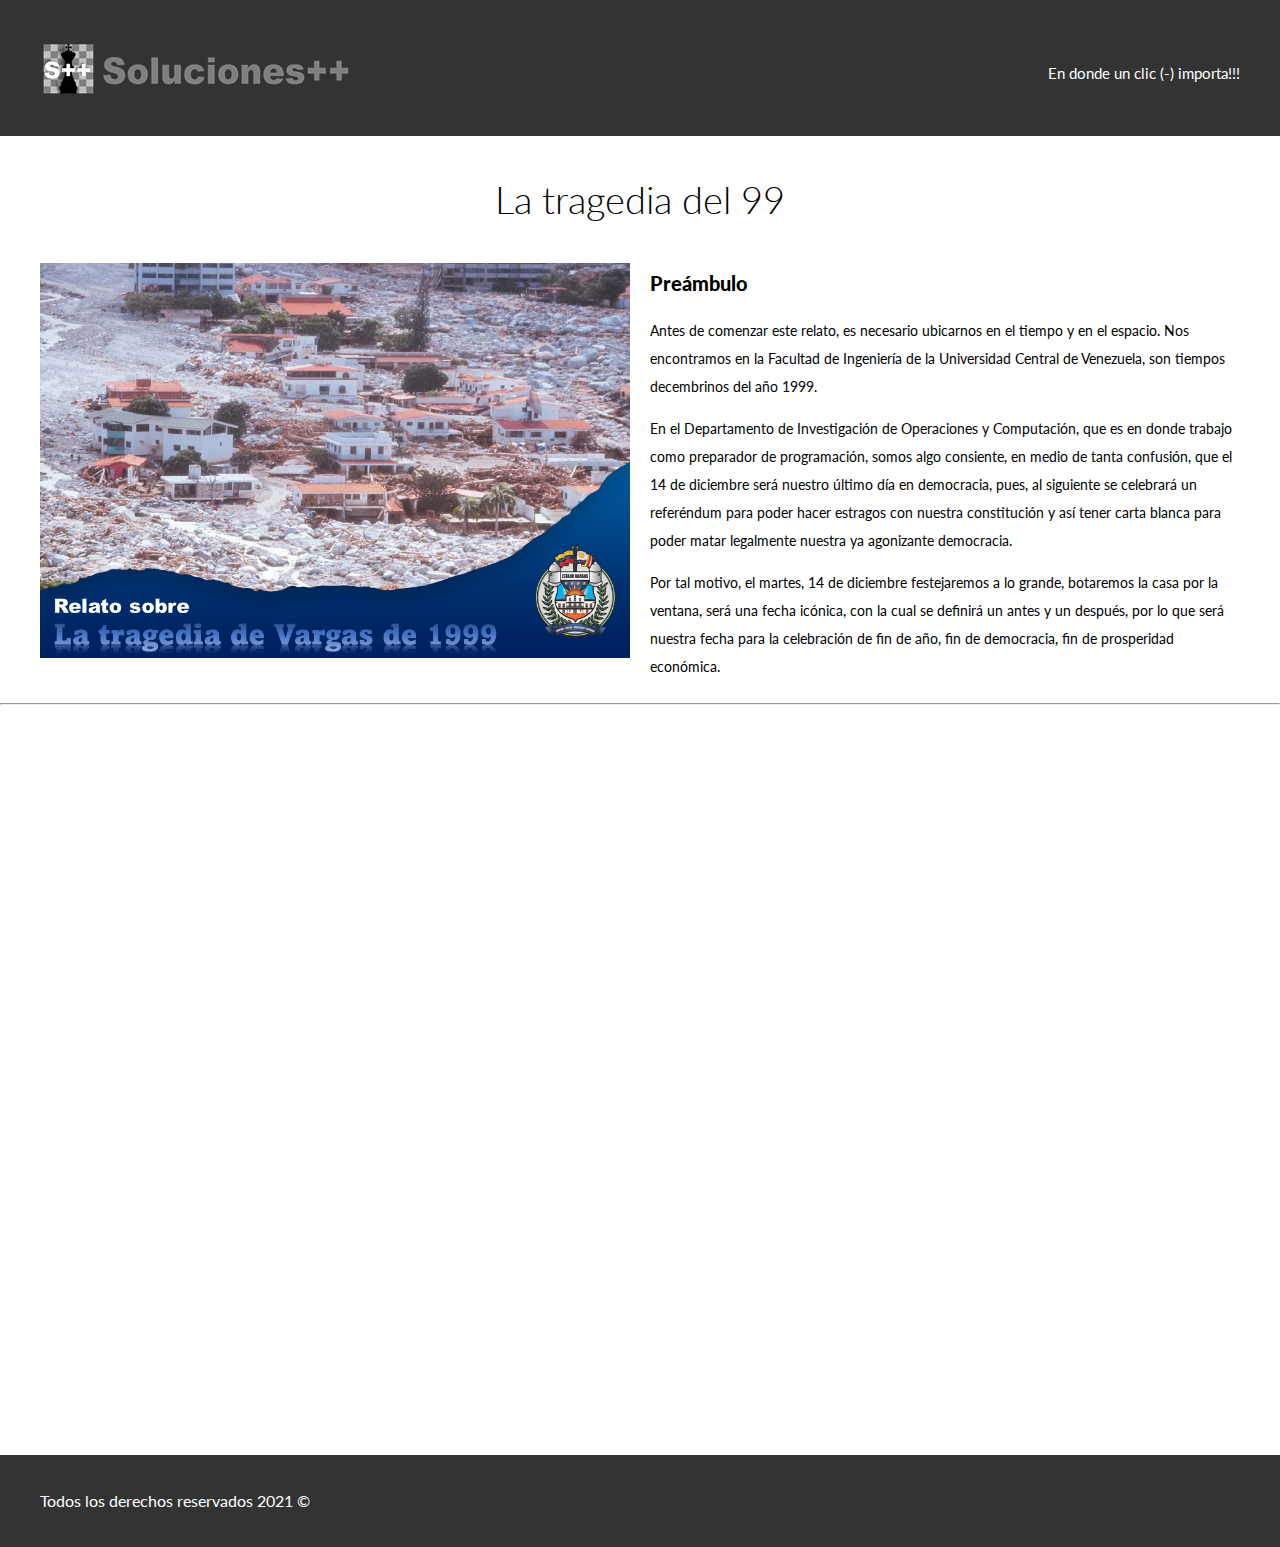
<file: index.html>
<!DOCTYPE html>
<html lang="es">
<head>
    <meta charset="utf-8" />
    <meta name="viewport" content="width=divice-width, initial-sacle=1.0">
    <meta http-equiv="X-UA-Compatible" content="ie=edge">
    <title>Bienes Raices</title>
	<link href="favicon.ico" rel='icon' type='image/x-icon' />
    <link rel="stylesheet" href="https://fonts.googleapis.com/css?family=Lato:300,400,700,900">
    <link rel="stylesheet" href="css/normalize.css">
    <link rel="stylesheet" href="css/styles.css">
</head>
<body>
	<header class="site-header">
		<div class="contenedor contenido-header">
			<div class="barra">
				<a href="/">
					<img src="img/solucionespp.png" alt="Logotipo de Bienes Raices">
				</a>

				<nav id="navegacion" class="navegacion">
					<p>En donde un clic (-) importa!!!</p>
				</nav>
			</div>
		</div> <!-- contenedor -->
	</header>

    <main class="contenedor">
        <h1 class="fw-300 centrar-texto">La tragedia del 99</h1>
        <div class="contenido-nosotros">
            <div class="imagen">
                <img src="img/tragedia99.png" alt="Post sobre la tragedia de Vargas">
            </div>
            <div class="texto-nosotros">
                <blockquote>Preámbulo</blockquote>
                <p class="t1">Antes de comenzar este relato, es necesario ubicarnos en el tiempo y en el espacio. 
					Nos encontramos en la Facultad de Ingeniería de la Universidad Central de Venezuela, son tiempos 
					decembrinos del año 1999.</p>
				<p class="t1">En el Departamento de Investigación de Operaciones y Computación, que es en donde trabajo 
					como preparador de programación, somos algo consiente, en medio de tanta confusión, que el 14 de 
					diciembre será nuestro último día en democracia, pues, al siguiente se celebrará un referéndum para 
					poder hacer estragos con nuestra constitución y así tener carta blanca para poder matar 
					legalmente nuestra ya agonizante democracia.</p>
				<p class="t1">Por tal motivo, el martes, 14 de diciembre festejaremos a lo grande, botaremos la 
					casa por la ventana, será una fecha icónica, con la cual se definirá un antes y un después, 
					por lo que será nuestra fecha para la celebración de fin de año, fin de democracia, 
					fin de prosperidad económica.</p>
            </div>
        </div>
    </main>
	<hr>

	<section class="contenedor seccion">    
		<iframe src="tragedia99.pdf" embedded="true" style="width:100%; height:700px;" frameborder="0" ></iframe>
	</section>

	<footer class="site-footer seccion">
		<div class="contenedor contenedor-footer">     
			<p class="copyright">Todos los derechos reservados 2021 &copy;</p>
		</div>
	</footer>
</body>
</html>
</file>
<file: css/styles.css>
html{
	box-sizing: border-box;
	font-size: 62.5%;	/** Reset para REMS - 62.5% = 10px de 16px **/
}

*, *:before, *:after{
	box-sizing: inherit;
}

body {
	font-family: 'Lato', sans-serif;
	font-size: 1.6rem;
	line-height: 2;
}

/** Globales **/
img{
	max-width: 100%;
}

.contenedor{
	width: 95%;
	max-width: 120rem;	/** igual a 1200px **/
	margin: 0 auto;
}

h1{
	font-size: 3.8rem;
}

h2{
	font-size: 3.4rem;
}

h3{
	font-size: 3rem;
}

h4{
	font-size: 2.6rem;
}

.t1{
	font-size: 1.4rem;
}

/** Utilidades **/
.seccion{
	margin-top: 2rem;
	margin-bottom: 2rem;
}

.fw-300{
	font-weight: 300;
}

.centrar-texto{
	text-align: center;
}

.d-block{
	display: block!important;
}

.contenido-centrado{
	max-width: 800px;
}

/** Botones **/
.boton{
	color: #ffffff;
	font-weight: 700;
	text-decoration: none;
	font-size: 1.8rem;
	padding: 1rem 3rem;
	margin-top: 3rem;
	display: inline-block;
	text-align: center;
	border: none;
	display: block;
	flex: 0 0 100%;
}

@media (min-width: 768px) {
	.boton {
		display: inline-block;
		flex: 0 0 auto;
	}
}

.boton:hover{
	cursor: pointer;
}
	
.boton-amarillo{
	background-color: #E08709;
}
	
.boton-verde{
	background-color: #71B100;
}

/* Header */
.site-header{
	background-color: #333333;
	padding: 1rem 0 3rem 0;
}

.site-header.inicio{
	background-image: url(../img/header.jpg);
	background-position: center center;
	background-size: cover; 
	height: 100vh;
	min-height: 60rem;
}

.contenido-header{
	height: 100%;
	display: flex;
	flex-direction: column;
	justify-content: space-between;
	text-align: center;
}

@media (min-width: 768) {
	.contenido-header{
		text-align: left;
	}
}

.contenido-header h1{
    color: #ffffff;
    padding-bottom: 2rem;
    max-width: 60rem;
    line-height: 2;
}

.barra{
	padding-top: 3rem;
}

@media (min-width: 768px) {
	.barra{
		display: flex;
		justify-content: space-between;
		align-items: center;
	}	
}

/** Navegación **/
.navegacion a{
	color: #ffffff;
	text-decoration: none;
	font-size: 2.2rem;
	display: block;
}

.navegacion p{
	color: #ffffff;
	text-decoration: none;
	font-size: 1.5rem;
	display: block;
}

@media (min-width: 768px) {
	.navegacion a {
		display: inline-block;
		font-size: 1.8rem;	/** igual a 18px **/
		margin-right: 2rem;
	}

	.navegacion a:last-of-type{
		margin-right: 0;
	}
}

.navegacion a:hover{
	color: #71B100;
}

/** Mobile menu **/
.mobile-menu {
	width: 5rem;
}

@media (min-width: 768px) {
	.mobile-menu {
		display: none;
	}
}

.navegacion:target {
	display: block;
}

.navegacion {
	display: none;
}

@media (min-width: 768px) {
	.navegacion {
		display: block;
	}
}

/** Iconos Nosotros **/
@media (min-width: 768px) {
	.iconos-nosotros{
		display: flex;
		justify-content: space-between;
	}
}

.icono{
	text-align: center;
}

@media (min-width: 768px) {
	.icono{
		flex-basis: calc(33.3% - 1rem);
	}	
}

.icono h3{
	text-transform: uppercase;
}

/** Anuncios **/
@media (min-width: 768px) {
	.contenedor-anuncios{
		display: flex;
		justify-content: space-between;
		flex-wrap: wrap;
	}
}

.anuncio{
	border: 1px solid #B5B5B5;
	background-color: #F5F5F5;
	margin-bottom: 2rem;
}

@media (min-width: 768px) {
	.anuncio{
		flex: 0 0 calc(33.3% - 1rem);
	}	
}

.contenido-anuncio{
	padding: 2rem;
}

.contenido-anuncio h3, 
.contenido-anuncio p{
	margin: 0;
}

.precio{
	color: #71B100;
	font-weight: 700;
}

.iconos-caracteristicas{
	list-style: none;
	padding: 0;
	display: flex;
	justify-content: space-evenly;
	flex: 1;
	max-width: 500px;
}

.iconos-caracteristicas li{
	/* flex: 1; */
	display: flex;
}

.iconos-caracteristicas li img{
	margin-right: 2rem;
}

.ver-todas{
	display: flex;
	justify-content: flex-end;
}

/** Contacto Home **/
.imagen-contacto{
	background-image: url(../img/encuentra.jpg);
	background-position: center center;
	background-size: cover; 
	height: 40rem;
	display: flex;
	align-items: center;
}

.contenido-contacto{
	flex: 0 0 95%;
	color: #ffffff;
}

.contenido-contacto p{
	font-size: 1.8rem;
}

/** Sección inferior **/
@media (min-width: 768px) {
	.seccion-inferior{
		display: flex;
		justify-content: space-between;
	}
	
	.seccion-inferior .blog{
		flex-basis: 60%;
	}
	
	.seccion-inferior .testimoniales{
		flex-basis: calc(40% - 2rem);
	}
}

.entrada-blog{
	margin-bottom: 2rem;
}

@media (min-width: 768px) {
	.entrada-blog{
		display: flex;
		justify-content: space-between;
	}
}

.entrada-blog:last-of-type{
	margin-bottom: 0;
}

@media (min-width: 768px) {
	.entrada-blog .imagen{
		flex-basis: 40%;
	}
	
	.entrada-blog .texto-entrada{
		flex-basis: calc(60% - 3rem);
	}
}

.texto-entrada a{
	color: #000000;
	text-decoration: none;
}

.texto-entrada h4{
	margin: 0;
	line-height:  1.4;
}

.texto-entrada h4::after{
	content: '';
	display: block;
	width: 15rem;
	height: .5rem;
	background-color: #71B100;
	margin-top: 10px;
}

.texto-entrada span{
	color: #E08709;
}

/** Testimoniales **/
.testimonial{
	background-color: #71B100;
	font-size: 2.4rem;
	padding: 2rem;
	color: #ffffff;
	border-radius: 2rem;
}

.testimonial p{
	text-align: right;
}

.testimonial blockquote::before{
	content: '';
	background-image: url(../img/comilla.svg);
	width: 4rem;
	height: 4rem;
	/* display: block; */
	position: absolute;
	left: -2rem;
}

.testimonial blockquote{
	position: relative;
	padding-left: 5rem;
	font-weight: 300;
}

/** Footer **/
.site-footer{
	background-color: #333333;
	margin: 0;
}

.contenedor-footer{
	padding: 3rem 0;
	text-align: center;
}

@media (min-width: 768px) {
	.contenedor-footer{
		display: flex;
		justify-content: space-between;
	}
}

.site-footer nav {
	display: none;
}

@media (min-width: 768px) {
	.site-footer nav {
		display: block;
	}
}

.copyright{
	margin: 0;
	color: #ffffff;
}

/** INTERNAS **/
/** Nosotros **/
@media (min-width: 768px) {
	.contenido-nosotros{
		display: grid;
		grid-template-columns: repeat(2, 1fr);
		grid-column-gap: 2rem;
	}
}

.texto-nosotros blockquote{
	font-weight: 900;
	font-size: 2rem;
	margin: 0;
	padding: 1rem 0 0 3rem 0;
}

/** Anuncios **/
.resumen-propiedad{
	display: flex;
	justify-content: space-between;
	align-items: center;
}

/** Contacto **/
.contacto p{
	font-size: 1.4rem;
	color: #4f4f4f;
	margin: 2rem 0 0 0;
}

legend{
	font-size: 2rem;
	color: #4f4f4f;
}

label{
	font-weight: 700;
	text-transform: uppercase;
	display: block;
}

input:not([type="submit"]),
textarea,
select{
	padding: 1rem;
	display: block;
	width: 100%;
	background-color: #e1e1e1;
	margin-bottom: 2rem;
	border: none;
	border-radius: 1rem;
}

input[type="radio"]{
	width: auto;
	margin: 0;
}

select {
	-webkit-appearance: none;
	appearance: none;
}

textarea{
	height: 20rem;
}

.forma-contacto{
	max-width: 30rem;
	display: flex;
	justify-content: space-between;
	align-items: center;
}
</file>
